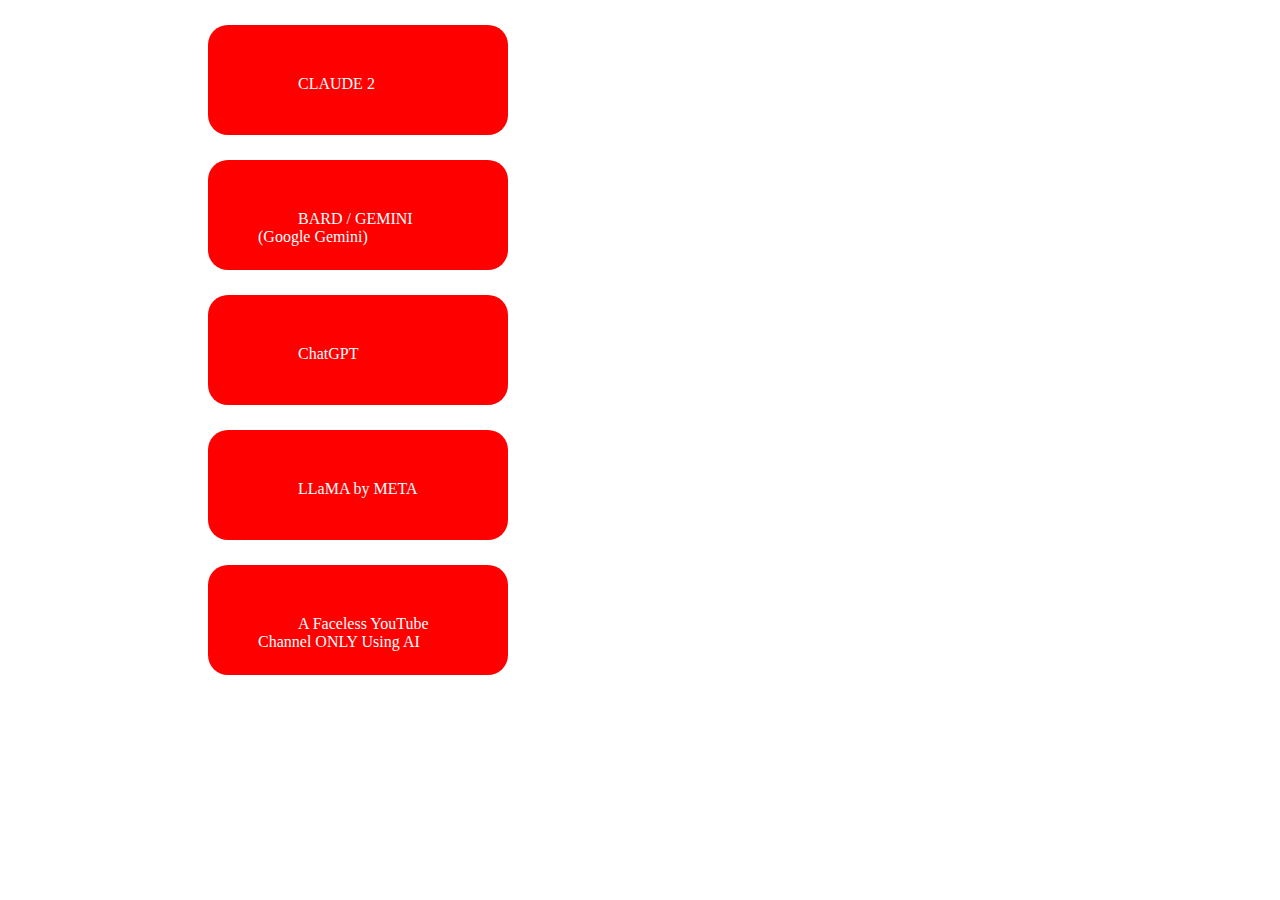
<file: index.html>
<!DOCTYPE html>
<html lang="en">
<head>
    <meta charset="UTF-8">
    <meta name="viewport" content="width=device-width, initial-scale=1.0">
    <link href="style.css" rel="stylesheet" type="text/css">
    <title>AI INFORMATION</title>
</head>
<body>
    <div class="box"><a href=" CLAUDE 2.html">CLAUDE 2</a></div>

    <div class="box"><a href="BARD GEMINI (Google Gemini).html">BARD / GEMINI (Google Gemini)</a></div>

    <div class="box"><a href="ChatGPT.html">ChatGPT</a></div>

    <div class="box"><a href="LLaMA by META.html">LLaMA by META</a></div>
    
    <div class="box"><a href="A Faceless YouTube Channel ONLY Using AI.html">A Faceless YouTube Channel ONLY Using AI</a></div>
</body>
</html>
</file>
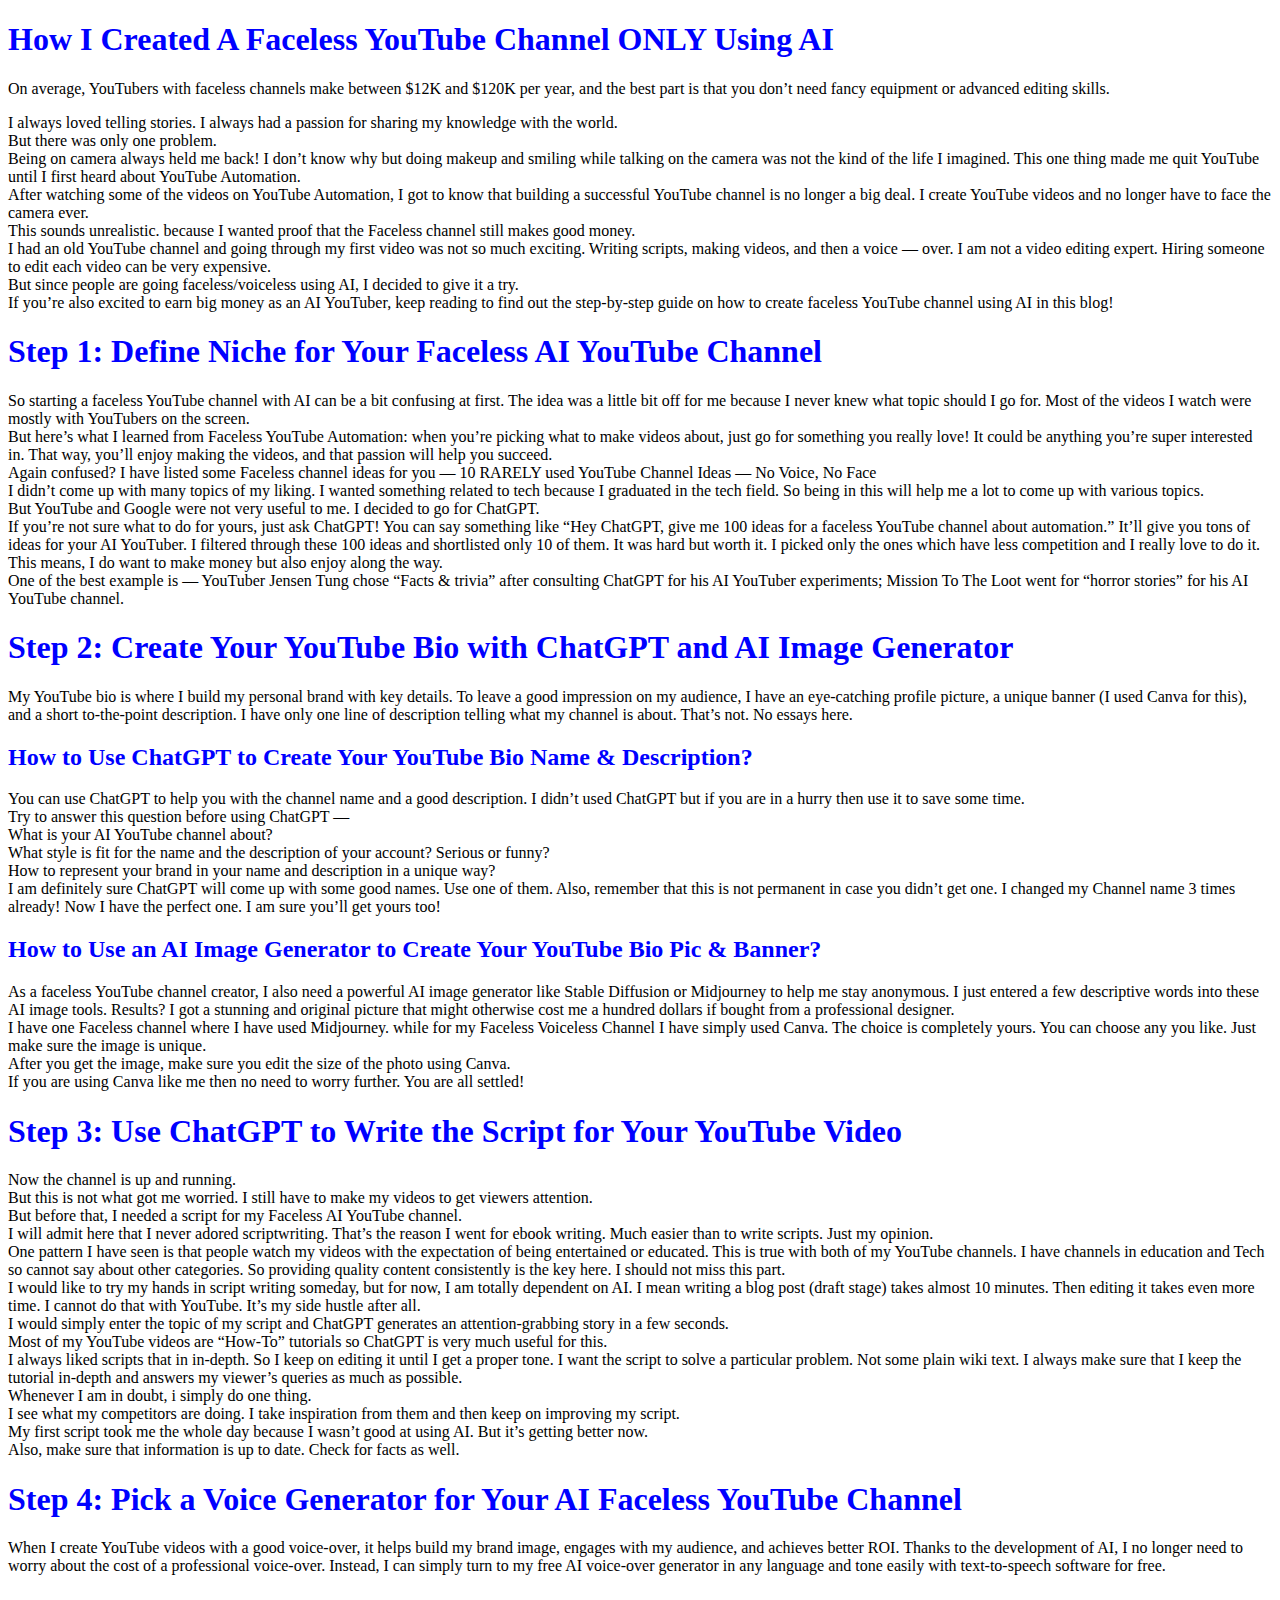
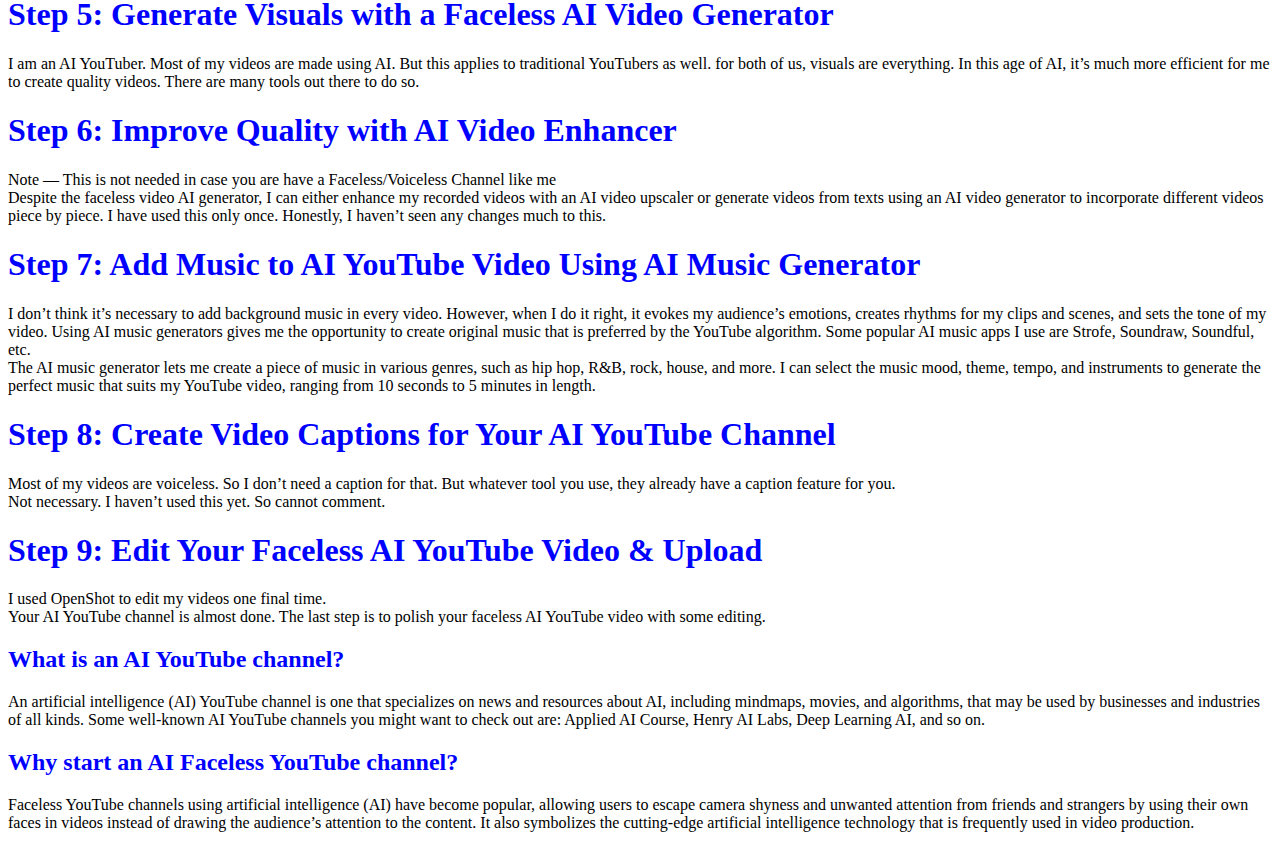
<file: A Faceless YouTube Channel ONLY Using AI.html>
<!DOCTYPE html>
<html lang="en">
<head>
    <meta charset="UTF-8">
    <meta name="viewport" content="width=device-width, initial-scale=1.0">
    <title>AI INFORMATION</title>
</head>
<body>
    <h1 style="color: blue;">How I Created A Faceless YouTube Channel ONLY Using AI</h1>
    <p>On average, YouTubers with faceless channels make between $12K and $120K per year, and the best part is that you don’t need fancy equipment or advanced editing skills.</p>
    <p>I always loved telling stories. I always had a passion for sharing my knowledge with the world. <br>

        But there was only one problem. <br>
        
        Being on camera always held me back! I don’t know why but doing makeup and smiling while talking on the camera was not the kind of the life I imagined. This one thing made me quit YouTube until I first heard about YouTube Automation. <br>
        
        After watching some of the videos on YouTube Automation, I got to know that building a successful YouTube channel is no longer a big deal. I create YouTube videos and no longer have to face the camera ever. <br>
        
        This sounds unrealistic. because I wanted proof that the Faceless channel still makes good money. <br>
        
        I had an old YouTube channel and going through my first video was not so much exciting. Writing scripts, making videos, and then a voice — over. I am not a video editing expert. Hiring someone to edit each video can be very expensive. <br>
        
        But since people are going faceless/voiceless using AI, I decided to give it a try. <br>
        
        If you’re also excited to earn big money as an AI YouTuber, keep reading to find out the step-by-step guide on how to create faceless YouTube channel using AI in this blog!</p>

        <h1 style="color: blue;">Step 1: Define Niche for Your Faceless AI YouTube Channel</h1>
        <p>So starting a faceless YouTube channel with AI can be a bit confusing at first. The idea was a little bit off for me because I never knew what topic should I go for. Most of the videos I watch were mostly with YouTubers on the screen. <br>

        But here’s what I learned from Faceless YouTube Automation: when you’re picking what to make videos about, just go for something you really love! It could be anything you’re super interested in. That way, you’ll enjoy making the videos, and that passion will help you succeed. <br>

        Again confused? I have listed some Faceless channel ideas for you — 10 RARELY used YouTube Channel Ideas — No Voice, No Face <br>

        I didn’t come up with many topics of my liking. I wanted something related to tech because I graduated in the tech field. So being in this will help me a lot to come up with various topics. <br>

        But YouTube and Google were not very useful to me. I decided to go for ChatGPT. <br>

        If you’re not sure what to do for yours, just ask ChatGPT! You can say something like “Hey ChatGPT, give me 100 ideas for a faceless YouTube channel about automation.” It’ll give you tons of ideas for your AI YouTuber.
    
        I filtered through these 100 ideas and shortlisted only 10 of them. It was hard but worth it. I picked only the ones which have less competition and I really love to do it. This means, I do want to make money but also enjoy along the way. <br>

        One of the best example is — YouTuber Jensen Tung chose “Facts & trivia” after consulting ChatGPT for his AI YouTuber experiments; Mission To The Loot went for “horror stories” for his AI YouTube channel.</p>

        <h1 style="color: blue;">Step 2: Create Your YouTube Bio with ChatGPT and AI Image Generator</h1>

        <p>My YouTube bio is where I build my personal brand with key details. To leave a good impression on my audience, I have an eye-catching profile picture, a unique banner (I used Canva for this), and a short to-the-point description. I have only one line of description telling what my channel is about. That’s not. No essays here.</p>

        <h2 style="color: blue;">How to Use ChatGPT to Create Your YouTube Bio Name & Description?</h2>
        <p>You can use ChatGPT to help you with the channel name and a good description. I didn’t used ChatGPT but if you are in a hurry then use it to save some time. <br>

        Try to answer this question before using ChatGPT — <br>

        What is your AI YouTube channel about? <br>
        What style is fit for the name and the description of your account? Serious or funny? <br>
        How to represent your brand in your name and description in a unique way? <br>
        I am definitely sure ChatGPT will come up with some good names. Use one of them. Also, remember that this is not permanent in case you didn’t get one. I changed my Channel name 3 times already! Now I have the perfect one. I am sure you’ll get yours too!</p>

        <h2 style="color: blue;">How to Use an AI Image Generator to Create Your YouTube Bio Pic & Banner?</h2>
        <p>As a faceless YouTube channel creator, I also need a powerful AI image generator like Stable Diffusion or Midjourney to help me stay anonymous. I just entered a few descriptive words into these AI image tools. Results? I got a stunning and original picture that might otherwise cost me a hundred dollars if bought from a professional designer. <br>

        I have one Faceless channel where I have used Midjourney. while for my Faceless Voiceless Channel I have simply used Canva. The choice is completely yours. You can choose any you like. Just make sure the image is unique. <br>

        After you get the image, make sure you edit the size of the photo using Canva. <br>

        If you are using Canva like me then no need to worry further. You are all settled!</p>

        <h1 style="color: blue;">Step 3: Use ChatGPT to Write the Script for Your YouTube Video </h1>

        <p>Now the channel is up and running. <br>

        But this is not what got me worried. I still have to make my videos to get viewers attention. <br>

        But before that, I needed a script for my Faceless AI YouTube channel. <br>

        I will admit here that I never adored scriptwriting. That’s the reason I went for ebook writing. Much easier than to write scripts. Just my opinion. <br>

        One pattern I have seen is that people watch my videos with the expectation of being entertained or educated. This is true with both of my YouTube channels. I have channels in education and Tech so cannot say about other categories. So providing quality content consistently is the key here. I should not miss this part. <br>

        I would like to try my hands in script writing someday, but for now, I am totally dependent on AI. I mean writing a blog post (draft stage) takes almost 10 minutes. Then editing it takes even more time. I cannot do that with YouTube. It’s my side hustle after all. <br>

        I would simply enter the topic of my script and ChatGPT generates an attention-grabbing story in a few seconds. <br>

        Most of my YouTube videos are “How-To” tutorials so ChatGPT is very much useful for this. <br>

        I always liked scripts that in in-depth. So I keep on editing it until I get a proper tone. I want the script to solve a particular problem. Not some plain wiki text. I always make sure that I keep the tutorial in-depth and answers my viewer’s queries as much as possible. <br>

        Whenever I am in doubt, i simply do one thing. <br>

        I see what my competitors are doing. I take inspiration from them and then keep on improving my script. <br>

        My first script took me the whole day because I wasn’t good at using AI. But it’s getting better now. <br>

        Also, make sure that information is up to date. Check for facts as well.</p>

        <h1 style="color: blue;">Step 4: Pick a Voice Generator for Your AI Faceless YouTube Channel</h1>

        <p>When I create YouTube videos with a good voice-over, it helps build my brand image, engages with my audience, and achieves better ROI. Thanks to the development of AI, I no longer need to worry about the cost of a professional voice-over. Instead, I can simply turn to my free AI voice-over generator in any language and tone easily with text-to-speech software for free.</p>

        <h1 style="color: blue;">Step 5: Generate Visuals with a Faceless AI Video Generator</h1>

        <p>I am an AI YouTuber. Most of my videos are made using AI. But this applies to traditional YouTubers as well. for both of us, visuals are everything. In this age of AI, it’s much more efficient for me to create quality videos. There are many tools out there to do so.</p>

        <h1 style="color: blue;">Step 6: Improve Quality with AI Video Enhancer</h1>
        <p>Note — This is not needed in case you are have a Faceless/Voiceless Channel like me <br>

        Despite the faceless video AI generator, I can either enhance my recorded videos with an AI video upscaler or generate videos from texts using an AI video generator to incorporate different videos piece by piece. I have used this only once. Honestly, I haven’t seen any changes much to this.</p>

        <h1 style="color: blue;">Step 7: Add Music to AI YouTube Video Using AI Music Generator</h1>

        <p>I don’t think it’s necessary to add background music in every video. However, when I do it right, it evokes my audience’s emotions, creates rhythms for my clips and scenes, and sets the tone of my video. Using AI music generators gives me the opportunity to create original music that is preferred by the YouTube algorithm. Some popular AI music apps I use are Strofe, Soundraw, Soundful, etc. <br>

        The AI music generator lets me create a piece of music in various genres, such as hip hop, R&B, rock, house, and more. I can select the music mood, theme, tempo, and instruments to generate the perfect music that suits my YouTube video, ranging from 10 seconds to 5 minutes in length.</p>

        <h1 style="color: blue;">Step 8: Create Video Captions for Your AI YouTube Channel</h1>
        <p>Most of my videos are voiceless. So I don’t need a caption for that. But whatever tool you use, they already have a caption feature for you. <br>

        Not necessary. I haven’t used this yet. So cannot comment. <br>

        <h1 style="color: blue;">Step 9: Edit Your Faceless AI YouTube Video & Upload</h1>
        <p>I used OpenShot to edit my videos one final time. <br>


        Your AI YouTube channel is almost done. The last step is to polish your faceless AI YouTube video with some editing. <br>

        <h2 style="color: blue;">What is an AI YouTube channel?</h2>
        <p>An artificial intelligence (AI) YouTube channel is one that specializes on news and resources about AI, including mindmaps, movies, and algorithms, that may be used by businesses and industries of all kinds. Some well-known AI YouTube channels you might want to check out are: Applied AI Course, Henry AI Labs, Deep Learning AI, and so on.</p>

        <h2 style="color: blue;">Why start an AI Faceless YouTube channel?</h2>
        <p>Faceless YouTube channels using artificial intelligence (AI) have become popular, allowing users to escape camera shyness and unwanted attention from friends and strangers by using their own faces in videos instead of drawing the audience’s attention to the content. It also symbolizes the cutting-edge artificial intelligence technology that is frequently used in video production.</p>
            
</body>
</html>
</file>
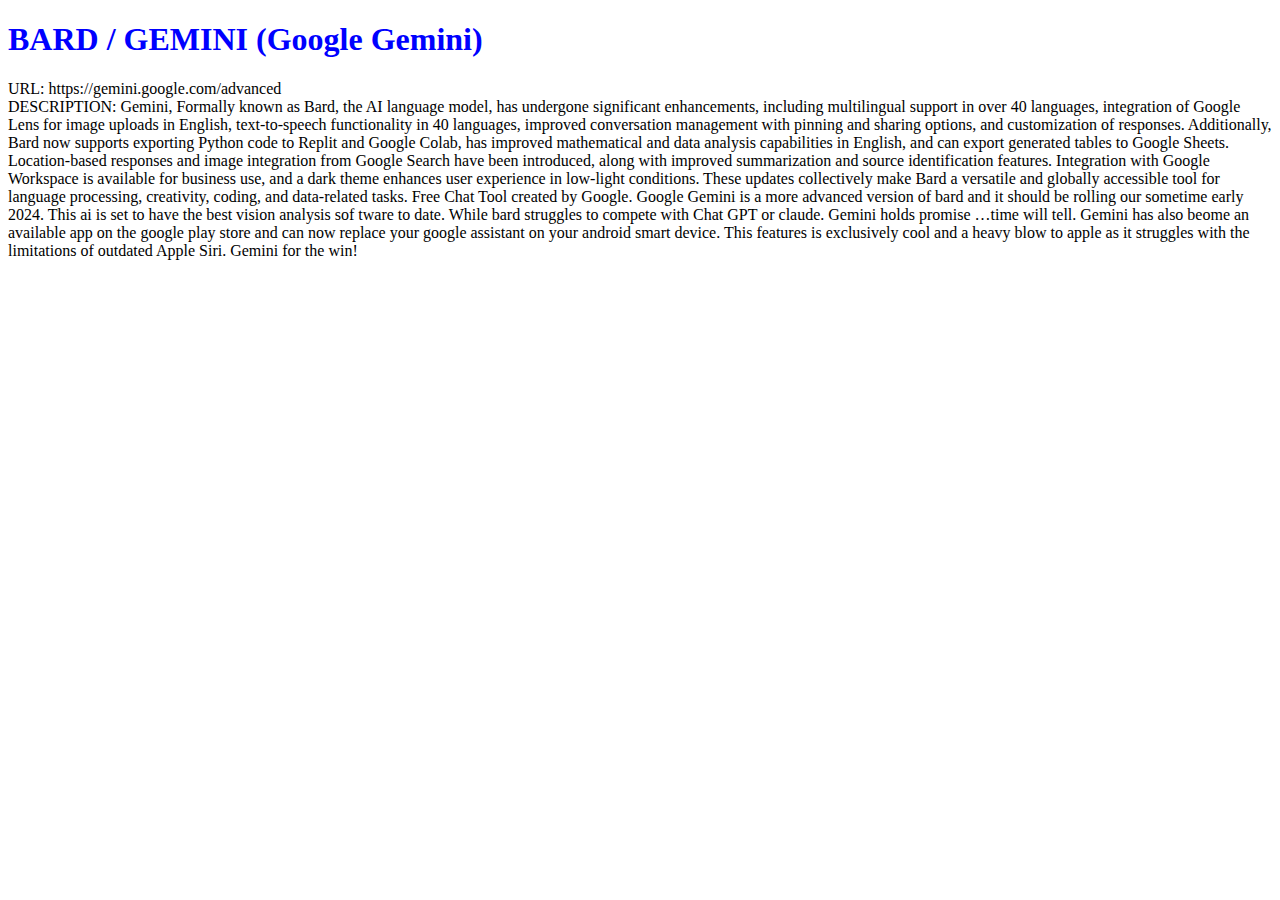
<file: BARD GEMINI (Google Gemini).html>
<!DOCTYPE html>
<html lang="en">
<head>
    <meta charset="UTF-8">
    <meta name="viewport" content="width=device-width, initial-scale=1.0">
    <title>AI INFORMATION</title>
</head>
<body>
        <h1 style="color: blue;">BARD / GEMINI (Google Gemini)</h1>
        <p>URL: https://gemini.google.com/advanced <br>
        DESCRIPTION: Gemini, Formally known as Bard, the AI language model, has undergone 
        significant enhancements, including multilingual support in over 40 languages, integration of 
        Google Lens for image uploads in English, text-to-speech functionality in 40 languages, 
        improved conversation management with pinning and sharing options, and customization of 
        responses. Additionally, Bard now supports exporting Python code to Replit and Google Colab, 
        has improved mathematical and data analysis capabilities in English, and can export generated 
        tables to Google Sheets. Location-based responses and image integration from Google Search 
        have been introduced, along with improved summarization and source identification features. 
        Integration with Google Workspace is available for business use, and a dark theme enhances 
        user experience in low-light conditions. These updates collectively make Bard a versatile and 
        globally accessible tool for language processing, creativity, coding, and data-related tasks. Free 
        Chat Tool created by Google. Google Gemini is a more advanced version of bard and it should 
        be rolling our sometime early 2024. This ai is set to have the best vision analysis sof tware to 
        date. While bard struggles to compete with Chat GPT or claude. Gemini holds promise …time 
        will tell. Gemini has also beome an available app on the google play store and can now replace 
        your google assistant on your android smart device. This features is exclusively cool and a 
        heavy blow to apple as it struggles with the limitations of outdated Apple Siri. Gemini for the win!</p>
</body>
</html>
</file>
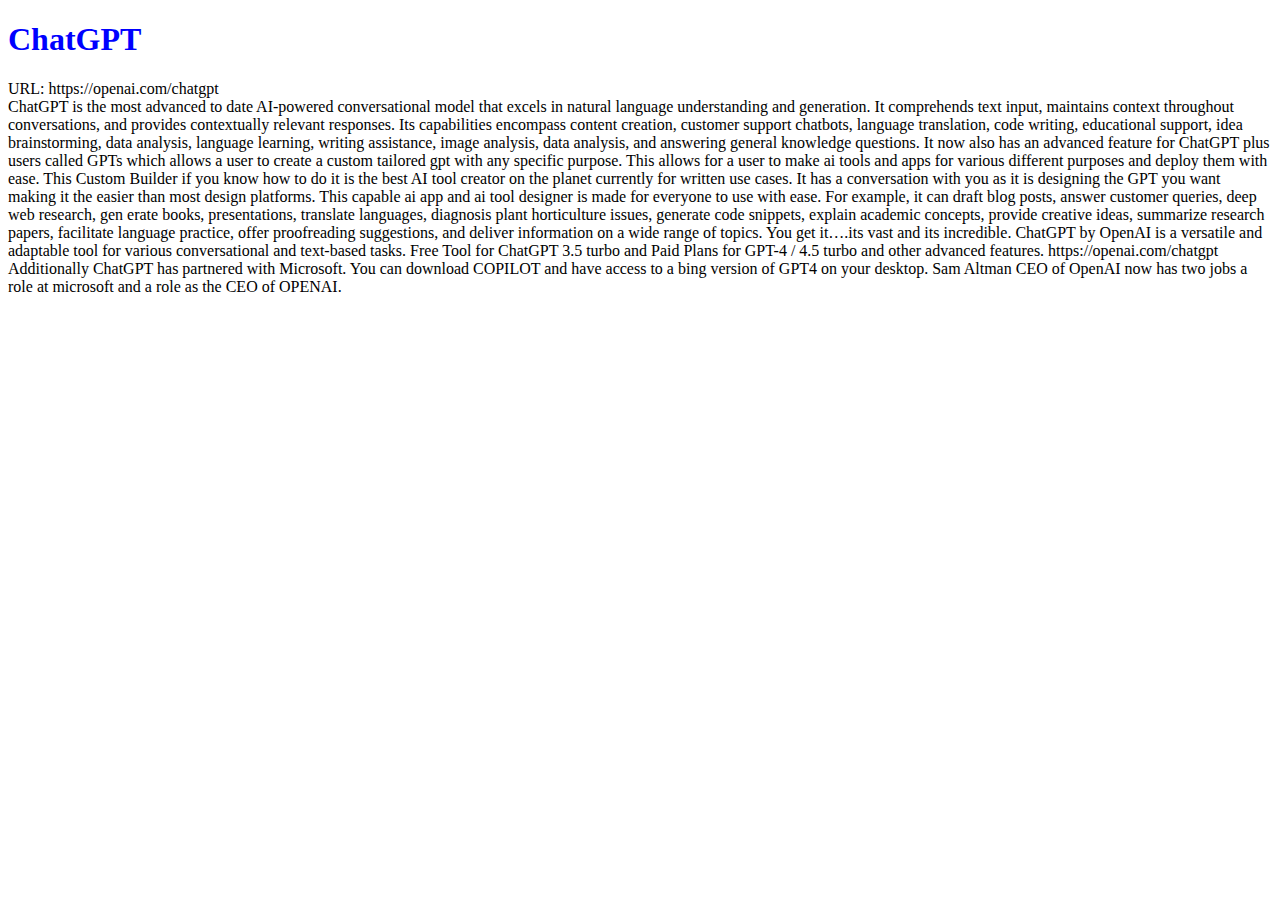
<file: ChatGPT.html>
<!DOCTYPE html>
<html lang="en">
<head>
    <meta charset="UTF-8">
    <meta name="viewport" content="width=device-width, initial-scale=1.0">
    <title>AI INFORMATION</title>
</head>
<body>
        <h1 style="color: blue;">ChatGPT</h1>
        <p>URL: https://openai.com/chatgpt <br>
        ChatGPT is the most advanced to date AI-powered conversational model that excels in natural 
        language understanding and generation. It comprehends text input, maintains context 
        throughout conversations, and provides contextually relevant responses. Its capabilities 
        encompass content creation, customer support chatbots, language translation, code writing, 
        educational support, idea brainstorming, data analysis, language learning, writing assistance, 
        image analysis, data analysis, and answering general knowledge questions. It now also has an 
        advanced feature for ChatGPT plus users called GPTs which allows a user to create a custom 
        tailored gpt with any specific purpose. This allows for a user to make ai tools and apps for 
        various different purposes and deploy them with ease. This Custom Builder if you know how to 
        do it is the best AI tool creator on the planet currently for written use cases. It has a 
        conversation with you as it is designing the GPT you want making it the easier than most design
        platforms. This capable ai app and ai tool designer is made for everyone to use with ease. For 
        example, it can draft blog posts, answer customer queries, deep web research, gen erate books,
        presentations, translate languages, diagnosis plant horticulture issues, generate code snippets, 
        explain academic concepts, provide creative ideas, summarize research papers, facilitate 
        language practice, offer proofreading suggestions, and deliver information on a wide range of 
        topics. You get it….its vast and its incredible. ChatGPT by OpenAI is a versatile and adaptable 
        tool for various conversational and text-based tasks. Free Tool for ChatGPT 3.5 turbo and Paid 
        Plans for GPT-4 / 4.5 turbo and other advanced features. https://openai.com/chatgpt
        Additionally ChatGPT has partnered with Microsoft. You can download COPILOT and have 
        access to a bing version of GPT4 on your desktop. Sam Altman CEO of OpenAI now has two 
        jobs a role at microsoft and a role as the CEO of OPENAI.</p>

</body>
</html>
</file>
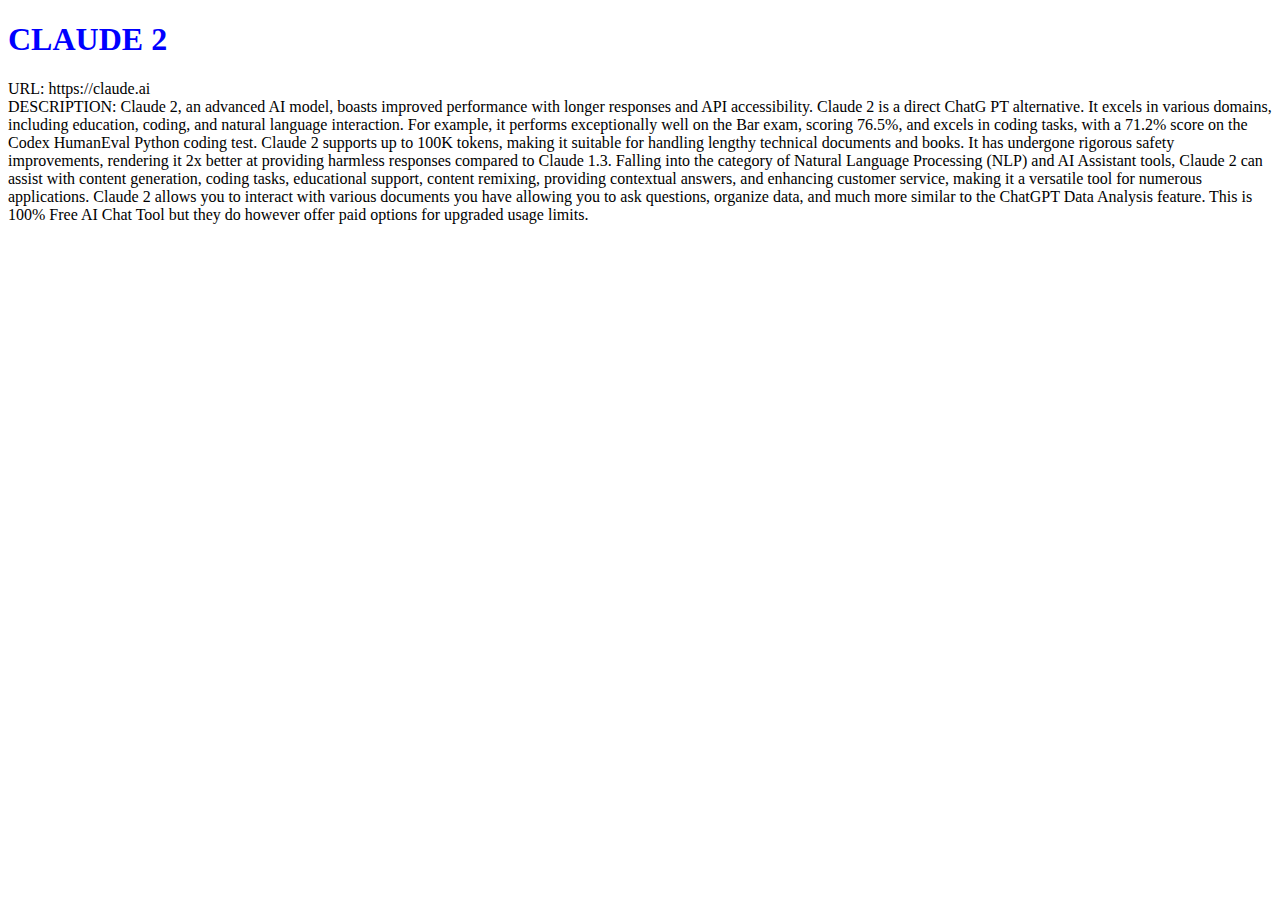
<file: CLAUDE 2.html>
<!DOCTYPE html>
<html lang="en">
<head>
    <meta charset="UTF-8">
    <meta name="viewport" content="width=device-width, initial-scale=1.0">
    <title>AI INFORMATION</title>
</head>
<body>
        <h1 style="color: blue;">CLAUDE 2</h1>
        <p>URL: https://claude.ai <br>
        DESCRIPTION: Claude 2, an advanced AI model, boasts improved performance with longer 
        responses and API accessibility. Claude 2 is a direct ChatG PT alternative. It excels in various 
        domains, including education, coding, and natural language interaction. For example, it 
        performs exceptionally well on the Bar exam, scoring 76.5%, and excels in coding tasks, with a 
        71.2% score on the Codex HumanEval Python coding test. Claude 2 supports up to 100K 
        tokens, making it suitable for handling lengthy technical documents and books. It has 
        undergone rigorous safety improvements, rendering it 2x better at providing harmless 
        responses compared to Claude 1.3. Falling into the category of Natural Language Processing 
        (NLP) and AI Assistant tools, Claude 2 can assist with content generation, coding tasks, 
        educational support, content remixing, providing contextual answers, and enhancing customer 
        service, making it a versatile tool for numerous applications. Claude 2 allows you to interact with
        various documents you have allowing you to ask questions, organize data, and much more
        similar to the ChatGPT Data Analysis feature. This is 100% Free AI Chat Tool but they do 
        however offer paid options for upgraded usage limits.

</body>
</html>
</file>
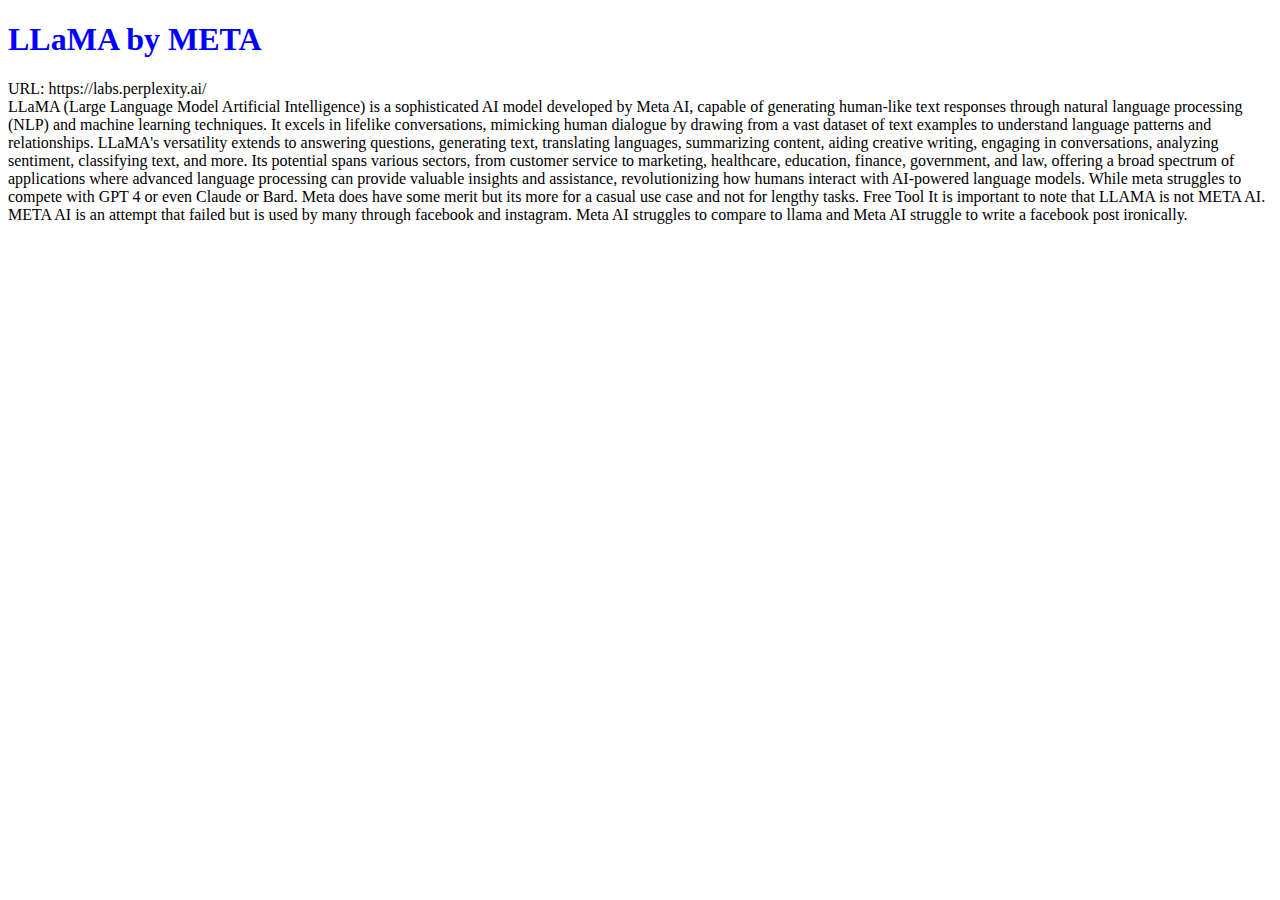
<file: LLaMA by META.html>
<!DOCTYPE html>
<html lang="en">
<head>
    <meta charset="UTF-8">
    <meta name="viewport" content="width=device-width, initial-scale=1.0">
    <title>AI INFORMATION</title>
</head>
<body>
        <h1 style="color: blue;">LLaMA by META</h1>
        <p>URL: https://labs.perplexity.ai/ <br>
        LLaMA (Large Language Model Artificial Intelligence) is a sophisticated AI model developed by 
        Meta AI, capable of generating human-like text responses through natural language processing 
        (NLP) and machine learning techniques. It excels in lifelike conversations, mimicking human 
        dialogue by drawing from a vast dataset of text examples to understand language patterns and 
        relationships. LLaMA's versatility extends to answering questions, generating text, translating 
        languages, summarizing content, aiding creative writing, engaging in conversations, analyzing 
        sentiment, classifying text, and more. Its potential spans various sectors, from customer service 
        to marketing, healthcare, education, finance, government, and law, offering a broad spectrum of
        applications where advanced language processing can provide valuable insights and 
        assistance, revolutionizing how humans interact with AI-powered language models. While meta 
        struggles to compete with GPT 4 or even Claude or Bard. Meta does have some merit but its 
        more for a casual use case and not for lengthy tasks. Free Tool It is important to note that 
        LLAMA is not META AI. META AI is an attempt that failed but is used by many through 
        facebook and instagram. Meta AI struggles to compare to llama and Meta AI struggle to write a 
        facebook post ironically.</p>

</body>
</html>
</file>
<file: style.css>
.box {
    height: 10px;
    width: 200px;
    margin: 25px 200px 25px 200px;
    padding: 50px;
    background-color: red;
    border-radius: 20px;

}

a {
    color: #fff;
    text-decoration: none;
    margin-left: 40px;
}

a:hover {
    border-bottom: 2px solid #deab5f;
}
</file>
